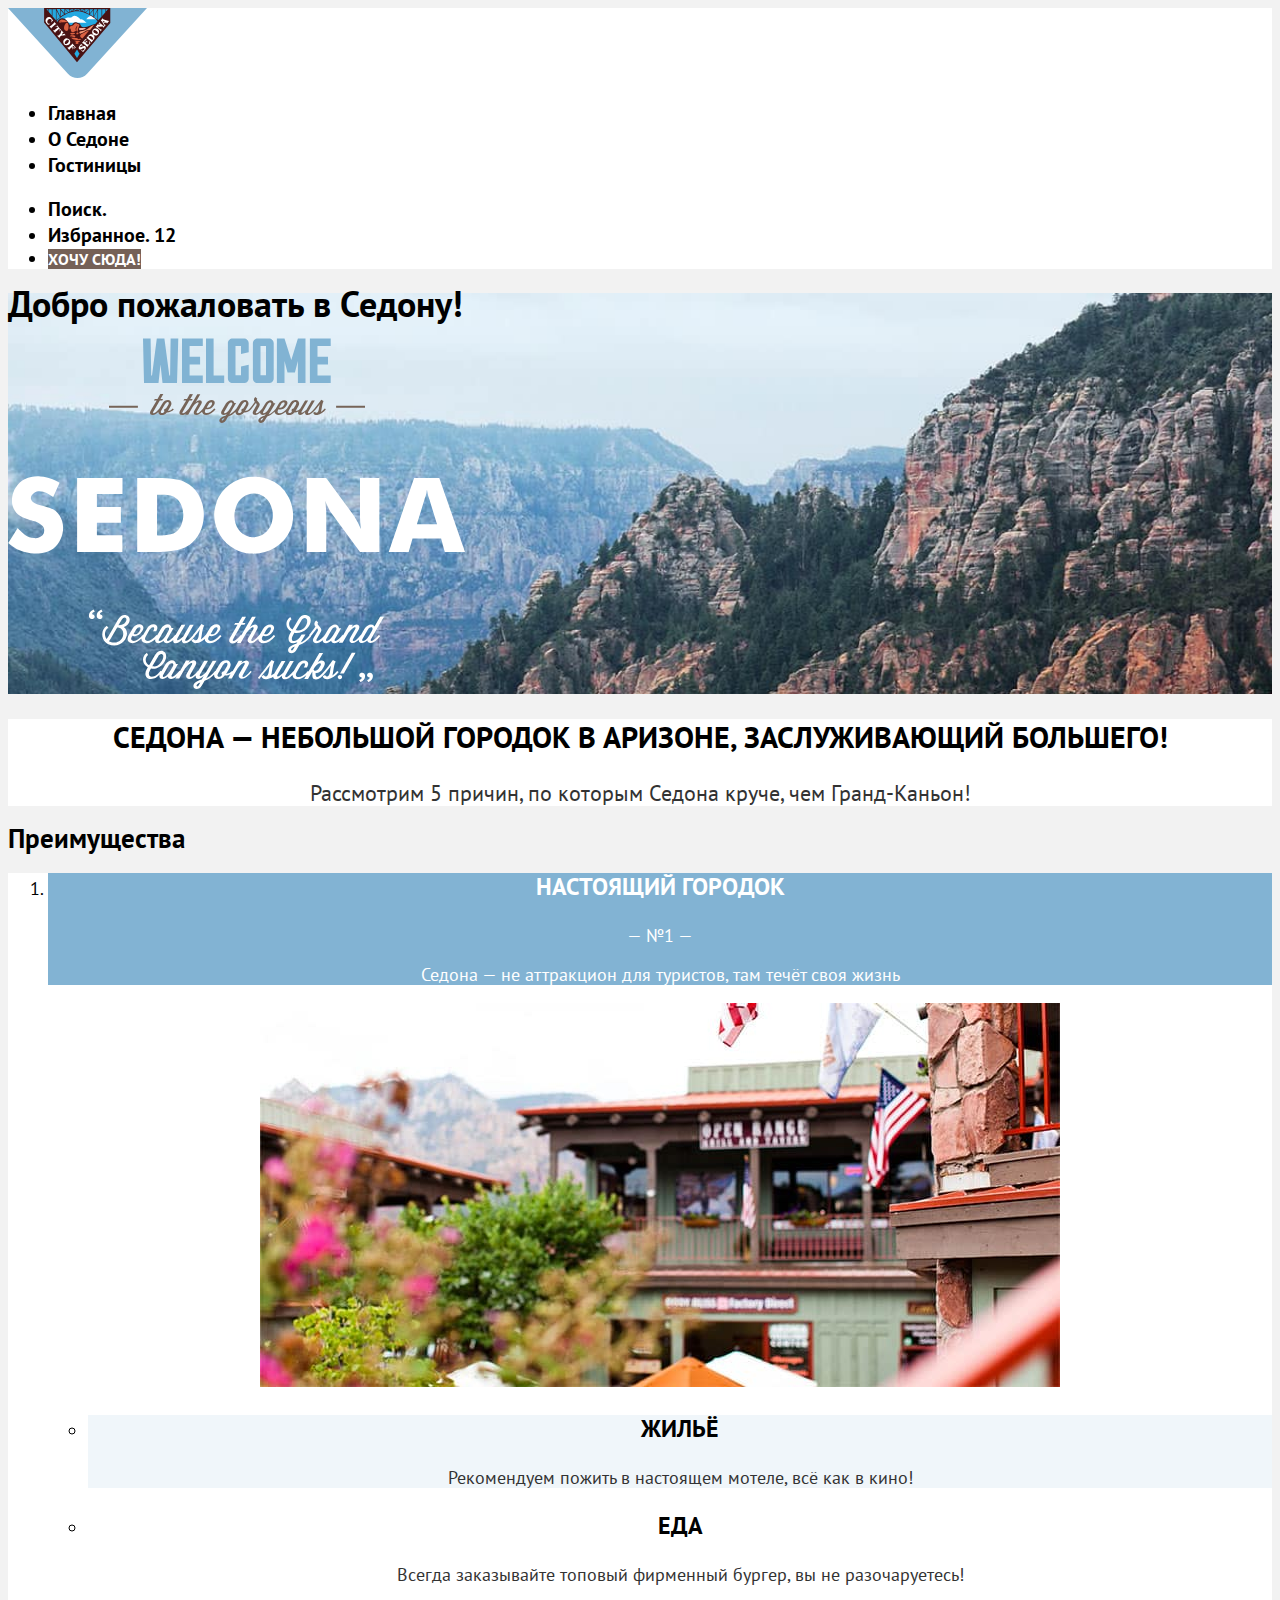
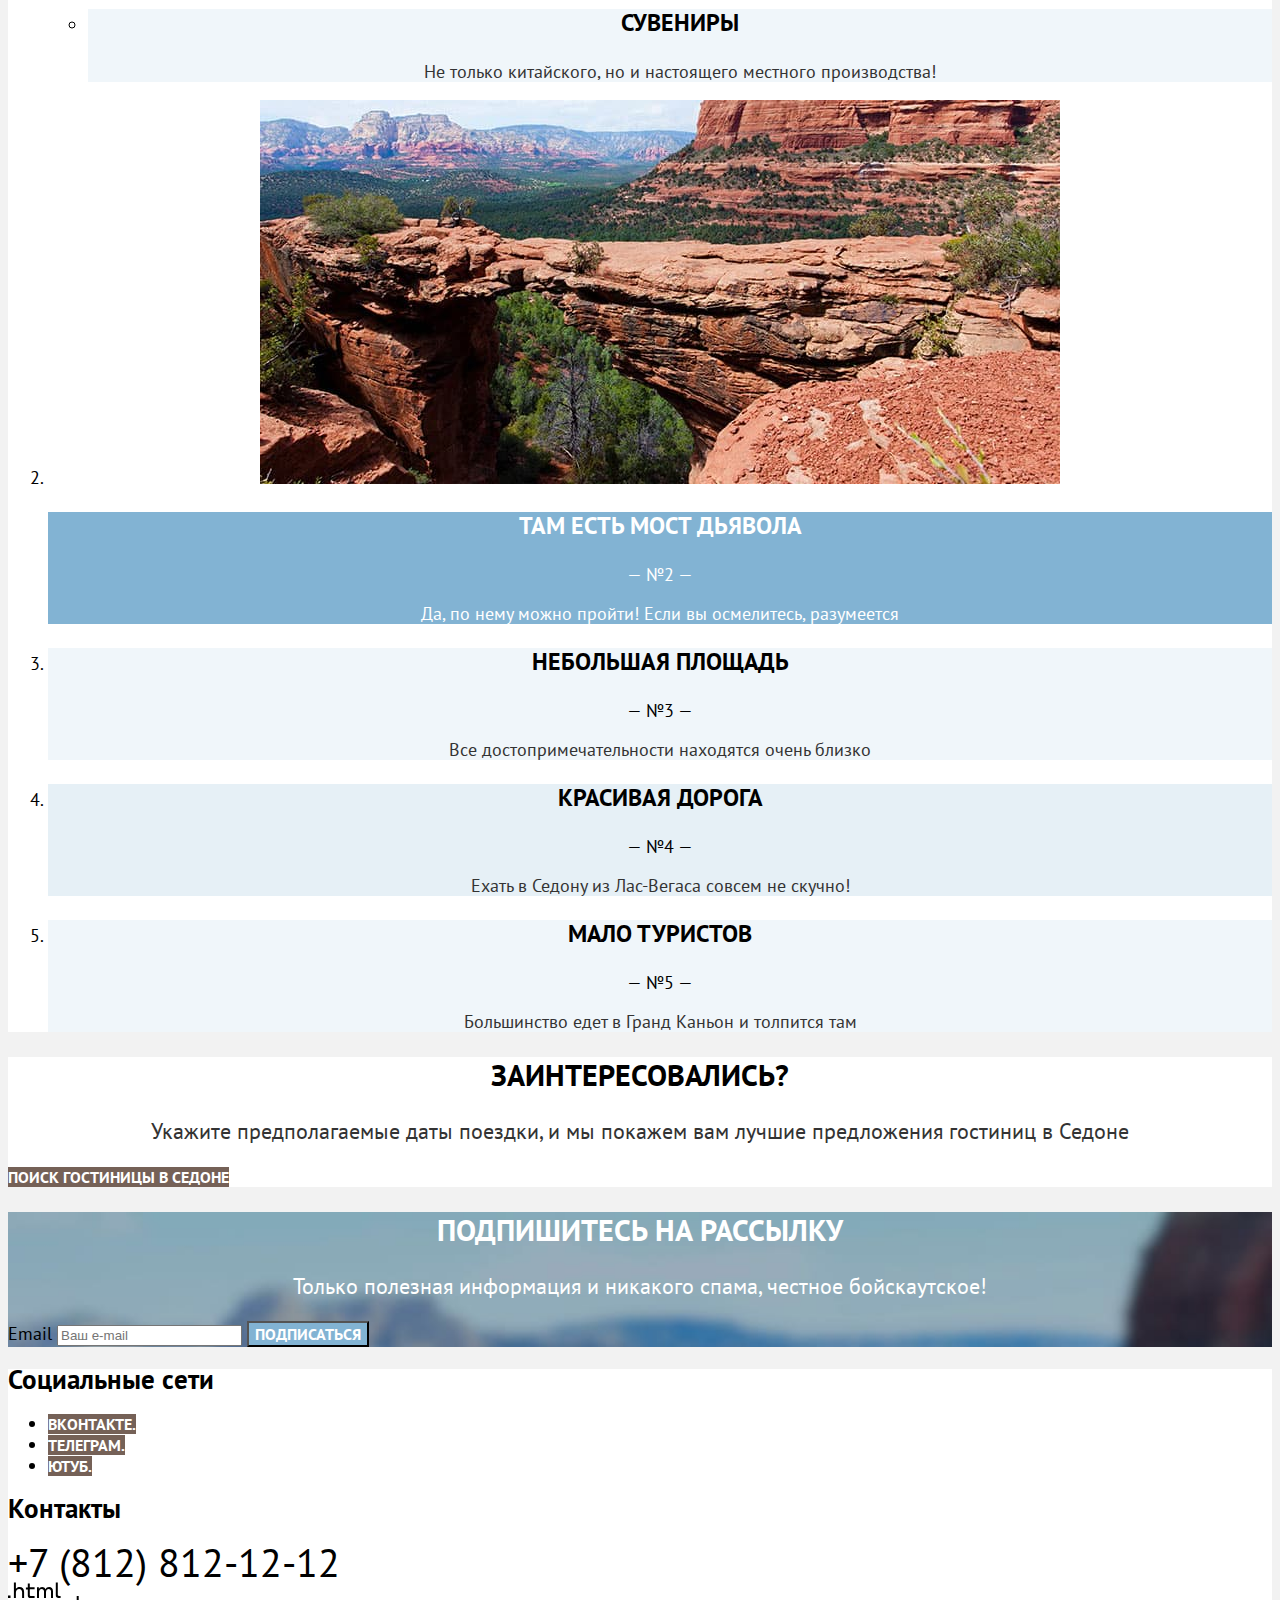
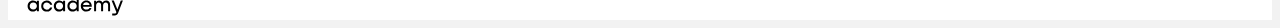
<file: index.html>
<!DOCTYPE html>
<html lang="ru">

<head>
  <meta charset="utf-8">
  <title>HTML Academy: Седона</title>
  <link rel="stylesheet" href="styles/styles.css">
</head>

<body>
  <div class="container">
    <header class="page-header">
      <a class="navigation-logo" href="index.html">
        <img class="page-header-logo" src="images/logo-sedona.svg" width="139" height="70" alt="Логотип Седона.">
      </a>
      <nav class="navigation">
        <ul class="navigation-list">
          <li class="navigation-item">
            <a class="navigation-link navigation-link-current" href="index.html">Главная</a>
          </li>
          <li class="navigation-item">
            <a class="navigation-link" href="#">О Седоне</a>
          </li>
          <li class="navigation-item">
            <a class="navigation-link" href="catalog.html">Гостиницы</a>
          </li>
        </ul>
      </nav>
      <ul class="navigation-list navigation-user">
        <li class="navigation-item">
          <a class="navigation-link" href="#">
            <span class="visually-hidden">Поиск.</span>
          </a>
        </li>
        <li class="navigation-item">
          <a class="navigation-link" href="#">
            <span class="visually-hidden">Избранное.</span>
            <span>12</span>
          </a>
        </li>
        <li class="navigation-item">
          <a class="navigation-link button" href="#">Хочу сюда!</a>
        </li>
      </ul>
    </header>
    <main class="main-index">
      <section class="promo">
        <h1 class="visually-hidden">Добро пожаловать в Седону!</h1>
        <img class="promo-img" src="images/welcome.svg" width="458" height="352"
          alt="Добро пожаловать в великолепную Седону. Потому что Гранд-Каньон отстой!">
      </section>
      <div class="about-sedona">
        <h2 class="main-index-title">Седона — небольшой городок в Аризоне, заслуживающий большего!</h2>
        <p class="main-index-description">Рассмотрим 5 причин, по которым Седона круче, чем Гранд-Каньон!</p>
      </div>
      <section class="advantages">
        <h2 class="visually-hidden">Преимущества</h2>
        <ol class="advantages-list">
          <li class="advantages-item">
            <div class="advantages-reasons">
              <h3 class="advantages-title advantages-title-reasons">Настоящий городок</h3>
              <p class="advantages-number advantages-number-reasons">— №1 —</p>
              <p class="advantages-description advantages-description-reasons">Седона — не аттракцион для туристов, там
                течёт своя жизнь</p>
            </div>
            <div>
              <img class="advantages-img" src="images/photo-1.jpg" width="800" height="384" alt="Домик в горах.">
            </div>
            <ul class="advantages-list">
              <li class="advantages-item advantages-item-opacity">
                <h3 class="advantages-title">Жильё</h3>
                <p class="advantages-description">Рекомендуем пожить в настоящем мотеле, всё как в кино!</p>
              </li>
              <li class="advantages-item">
                <h3 class="advantages-title">Еда</h3>
                <p class="advantages-description">Всегда заказывайте топовый фирменный бургер, вы не разочаруетесь!</p>
              </li>
              <li class="advantages-item advantages-item-opacity">
                <h3 class="advantages-title">Сувениры</h3>
                <p class="advantages-description">Не только китайского, но и настоящего местного производства!</p>
              </li>
            </ul>
          </li>
          <li class="advantages-item">
            <div>
              <img class="advantages-img" src="images/photo-2.jpg" width="800" height="384"
                alt="Каньон с Мостом Дьявола.">
            </div>
            <div class="advantages-reasons">
              <h3 class="advantages-title advantages-title-reasons">Там есть мост дьявола</h3>
              <p class="advantages-number advantages-number-reasons">— №2 —</p>
              <p class="advantages-description advantages-description-reasons">Да, по нему можно пройти! Если вы
                осмелитесь, разумеется</p>
            </div>
          </li>
          <li class="advantages-item advantages-item-opacity">
            <h3 class="advantages-title">Небольшая площадь</h3>
            <p class="advantages-number">— №3 —</p>
            <p class="advantages-description">Все достопримечательности находятся очень близко</p>
          </li>
          <li class="advantages-item advantages-item-opacity-dark">
            <h3 class="advantages-title">Красивая дорога</h3>
            <p class="advantages-number">— №4 —</p>
            <p class="advantages-description">Ехать в Седону из Лас-Вегаса совсем не скучно!</p>
          </li>
          <li class="advantages-item advantages-item-opacity">
            <h3 class="advantages-title">Мало туристов</h3>
            <p class="advantages-number">— №5 —</p>
            <p class="advantages-description">Большинство едет в Гранд Каньон и толпится там</p>
          </li>
        </ol>
      </section>
      <section class="booking">
        <h2 class="booking-title">Заинтересовались?</h2>
        <p class="booking-description">Укажите предполагаемые даты поездки, и мы покажем вам лучшие предложения гостиниц
          в Седоне</p>
        <a class="button booking-link" href="catalog.html">Поиск гостиницы в Седоне</a>
      </section>
      <section class="subscribe">
        <h2 class="subscribe-title">Подпишитесь на рассылку</h2>
        <p class="subscribe-description">Только полезная информация и никакого спама, честное бойскаутское!</p>
        <form class="subscribe-form" action="https://echo.htmlacademy.ru/" method="post">
          <label for="subscribe-email">Email</label>
          <input class="field" placeholder="Ваш e-mail" type="email" name="subscribe-email" id="subscribe-email"
            required>
          <button class="button subscribe-button button-blue" type="submit">Подписаться</button>
        </form>
      </section>
    </main>
    <footer class="page-footer">
      <section class="footer-social">
        <h2 class="visually-hidden">Социальные сети</h2>
        <ul class="footer-social-list">
          <li class="footer-social-item">
            <a class="button" href="https://vk.com/htmlacademy">
              <span class="visually-hidden">Вконтакте.</span>
            </a>
          </li>
          <li class="footer-social-item">
            <a class="button" href="https://t.me/htmlacademy ">
              <span class="visually-hidden">Телеграм.</span>
            </a>
          </li>
          <li class="footer-social-item">
            <a class="button" href="https://www.youtube.com/user/htmlacademyru">
              <span class="visually-hidden">Ютуб.</span>
            </a>
          </li>
        </ul>
      </section>
      <section class="footer-contacts">
        <h2 class="visually-hidden">Контакты</h2>
        <a class="footer-contacts-phone" href="tel:88128121212">+7 (812) 812-12-12</a>
      </section>
      <a class="footer-logo" href="https://htmlacademy.ru/">
        <img src="images/html-academy.svg" width="115" height="34" alt="Логотип HTML Academy.">
      </a>
    </footer>
  </div>
</body>

</html>
</file>
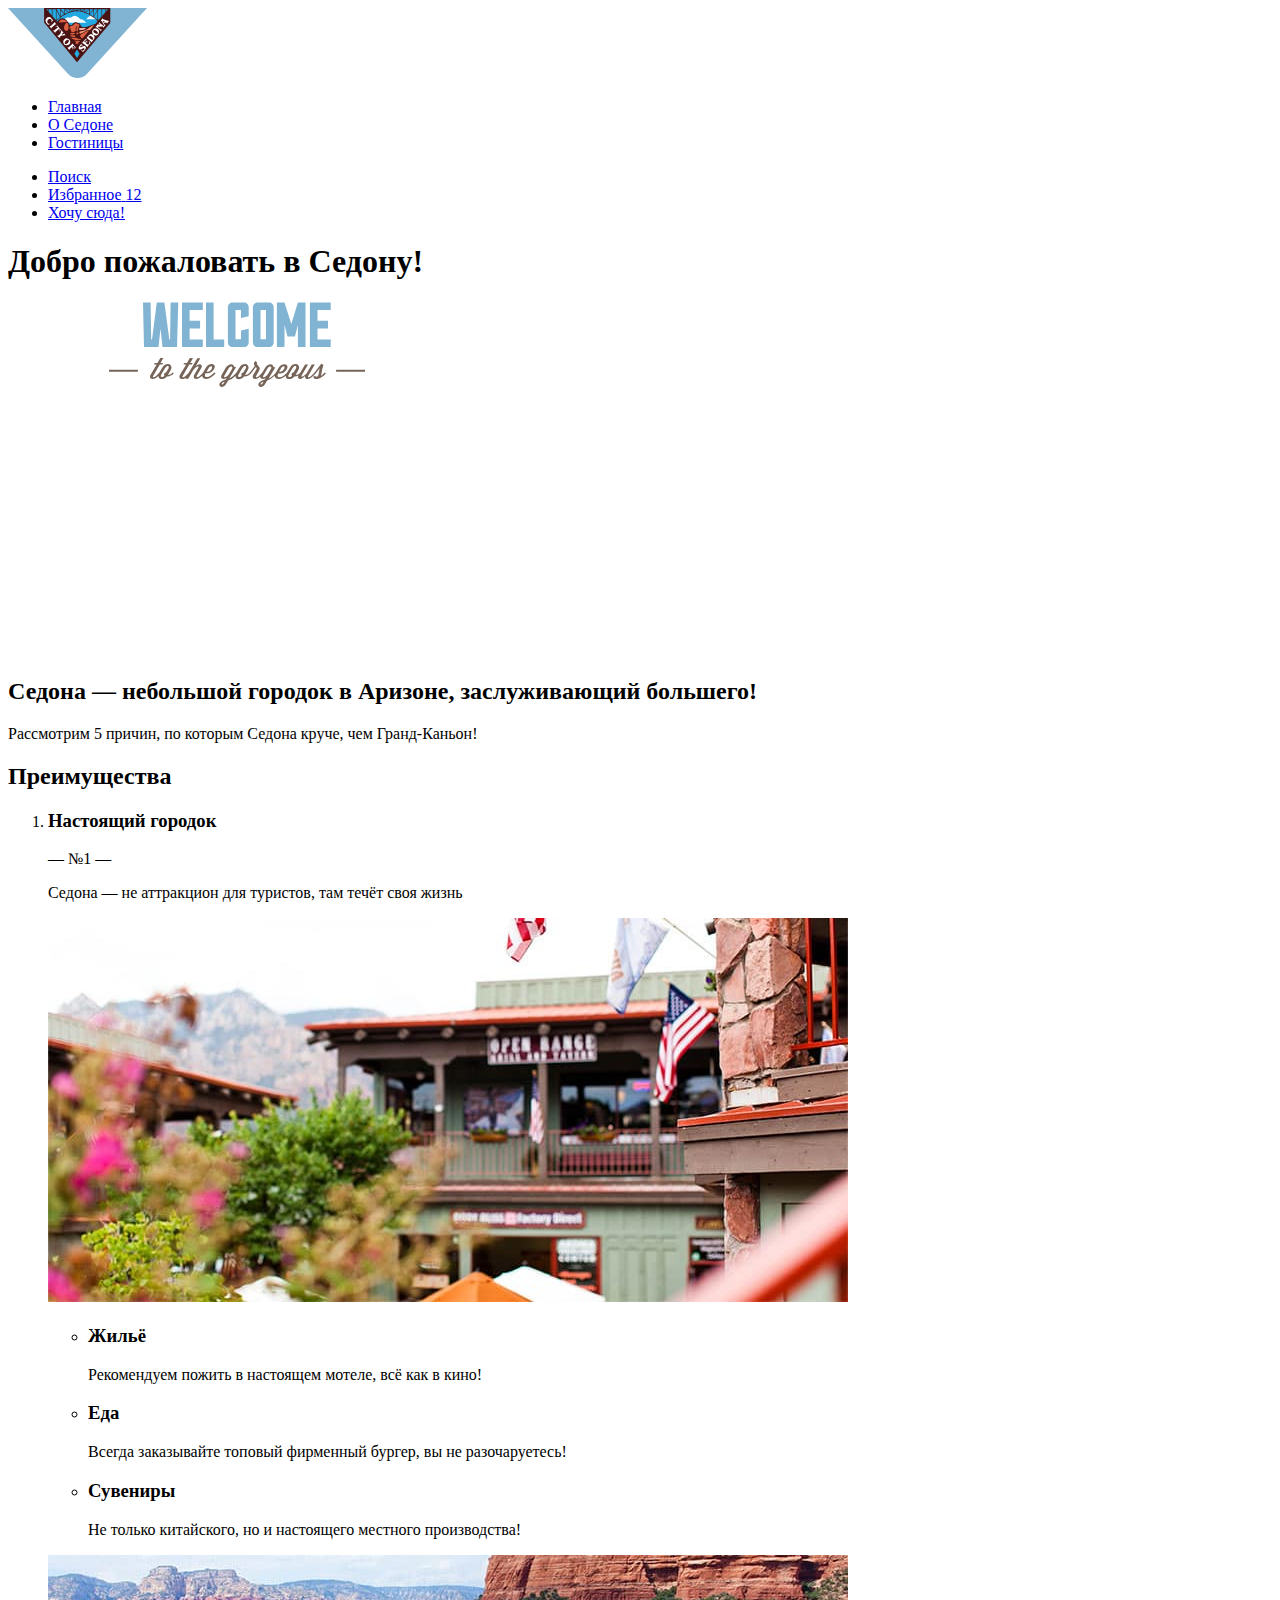
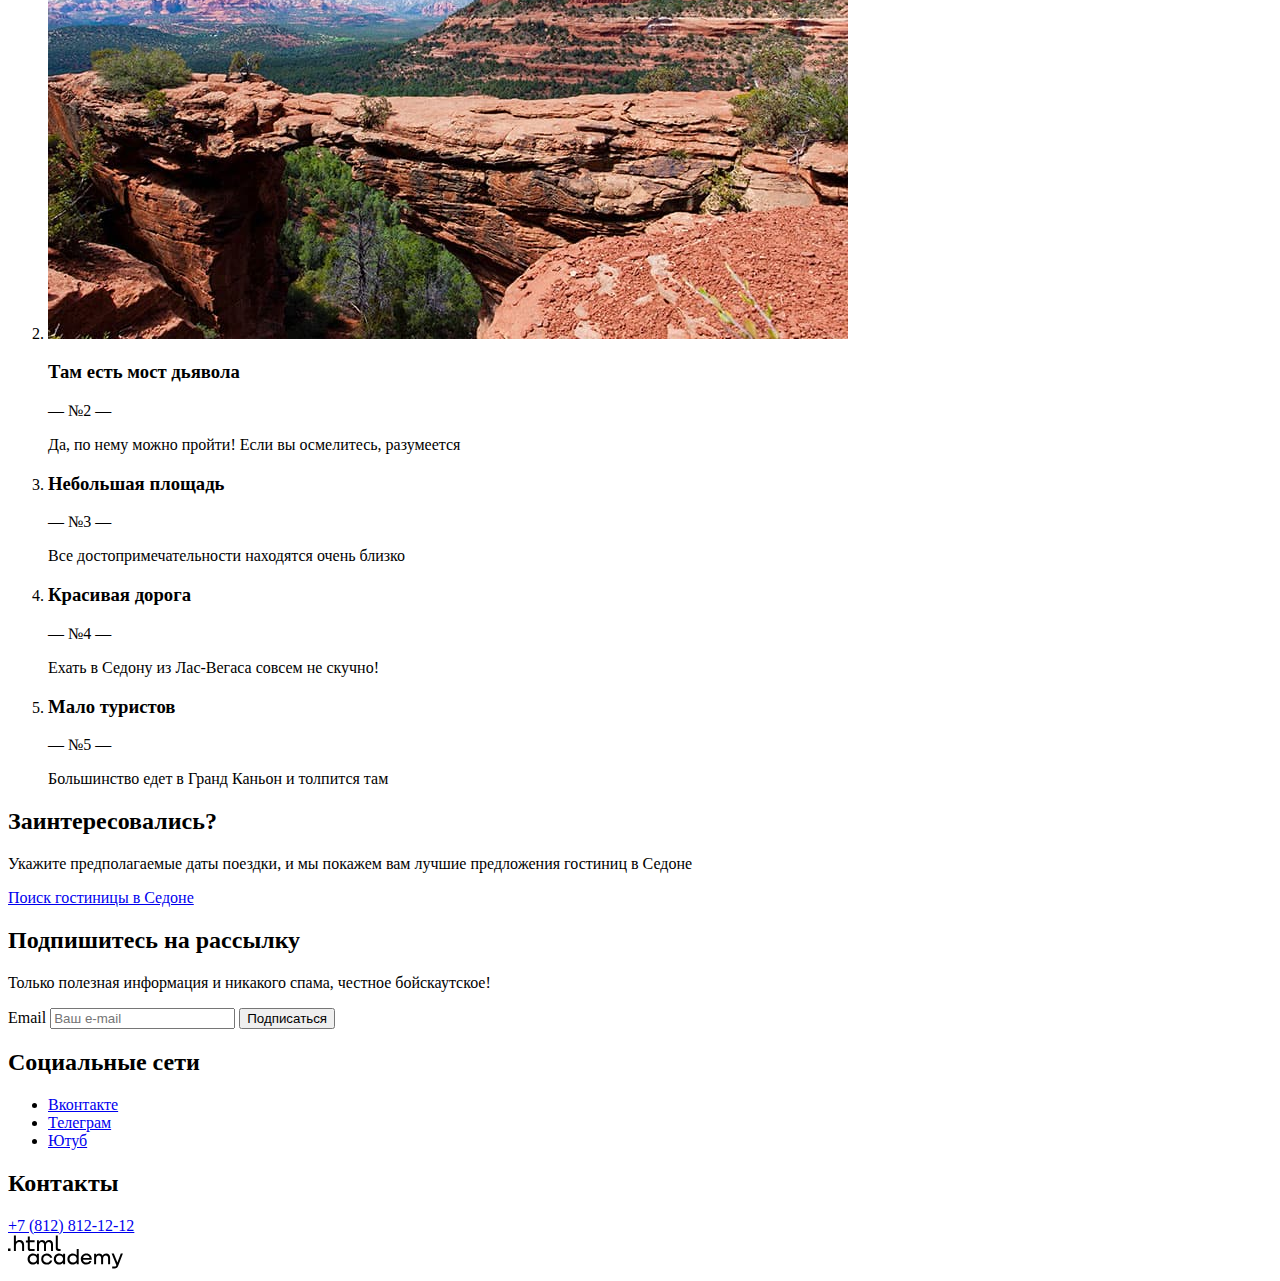
<file: 3/index.html>
<!DOCTYPE html>
<html lang="ru">

<head>
  <meta charset="utf-8">
  <title>HTML Academy: Седона</title>
  <base href="https://htmlacademy-htmlcss.github.io/1418235-sedona-34/3/">
</head>

<body>
  <div class="container">
    <header class="page-header">
      <a class="navigation-logo" href="index.html">
        <img class="page-header-logo" src="images/logo-sedona.svg" width="139" height="70" alt="Логотип Седона">
      </a>
      <nav class="navigation">
        <ul class="navigation-list">
          <li class="navigation-item">
            <a class="navigation-link navigation-link-current" href="index.html">Главная</a>
          </li>
          <li class="navigation-item">
            <a class="navigation-link" href="#">О Седоне</a>
          </li>
          <li class="navigation-item">
            <a class="navigation-link" href="catalog.html">Гостиницы</a>
          </li>
        </ul>
      </nav>
      <ul class="navigation-list navigation-user">
        <li class="navigation-item">
          <a class="navigation-link" href="#">
            <span class="visually-hidden">Поиск</span>
          </a>
        </li>
        <li class="navigation-item">
          <a class="navigation-link" href="#">
            <span class="visually-hidden">Избранное</span>
            <span>12</span>
          </a>
        </li>
        <li class="navigation-item">
          <a class="navigation-link" href="#">Хочу сюда!</a>
        </li>
      </ul>
    </header>
    <main class="main-index">
      <section class="promo">
        <h1 class="visually-hidden">Добро пожаловать в Седону!</h1>
        <img class="promo-img" src="images/welcome.svg" width="458" height="352"
          alt="Добро пожаловать в великолепную Седону. Потому что Гранд-Каньон отстой!">
      </section>
      <h2 class="main-index-title">Седона — небольшой городок в Аризоне, заслуживающий большего!</h2>
      <p class="main-index-description">Рассмотрим 5 причин, по которым Седона круче, чем Гранд-Каньон!</p>
      <section class="advantages">
        <h2 class="visually-hidden">Преимущества</h2>
        <ol class="advantages-list">
          <li class="advantages-item">
            <div>
              <h3 class="advantages-title">Настоящий городок</h3>
              <span class="advantages-number">— №1 —</span>
              <p class="advantages-description">Седона — не аттракцион для туристов, там течёт своя жизнь</p>
            </div>
            <div>
              <img class="advantages-img" src="images/photo-1.jpg" width="800" height="384" alt="Домик в горах">
            </div>
            <ul class="advantages-list">
              <li class="advantages-item">
                <h3 class="advantages-title">Жильё</h3>
                <p class="advantages-description">Рекомендуем пожить в настоящем мотеле, всё как в кино!</p>
              </li>
              <li class="advantages-item">
                <h3 class="advantages-title">Еда</h3>
                <p class="advantages-description">Всегда заказывайте топовый фирменный бургер, вы не разочаруетесь!</p>
              </li>
              <li class="advantages-item">
                <h3 class="advantages-title">Сувениры</h3>
                <p class="advantages-description">Не только китайского, но и настоящего местного производства!</p>
              </li>
            </ul>
          </li>
          <li class="advantages-item">
            <div>
              <img class="advantages-img" src="images/photo-2.jpg" width="800" height="384" alt="Каньон">
            </div>
            <div>
              <h3 class="advantages-title">Там есть мост дьявола</h3>
              <span class="advantages-number">— №2 —</span>
              <p class="advantages-description">Да, по нему можно пройти! Если вы осмелитесь, разумеется</p>
            </div>
          </li>
          <li class="advantages-item">
            <h3 class="advantages-title">Небольшая площадь</h3>
            <span class="advantages-number">— №3 —</span>
            <p class="advantages-description">Все достопримечательности находятся очень близко</p>
          </li>
          <li class="advantages-item">
            <h3 class="advantages-title">Красивая дорога</h3>
            <span class="advantages-number">— №4 —</span>
            <p class="advantages-description">Ехать в Седону из Лас-Вегаса совсем не скучно!</p>
          </li>
          <li class="advantages-item">
            <h3 class="advantages-title">Мало туристов</h3>
            <span class="advantages-number">— №5 —</span>
            <p class="advantages-description">Большинство едет в Гранд Каньон и толпится там</p>
          </li>
        </ol>
      </section>
      <section class="booking">
        <h2 class="booking-title">Заинтересовались?</h2>
        <p class="booking-description">Укажите предполагаемые даты поездки, и мы покажем вам лучшие предложения гостиниц
          в Седоне</p>
        <a class="button booking-link" href="catalog.html">Поиск гостиницы в Седоне</a>
      </section>
      <section class="subscribe">
        <h2 class="subscribe-title">Подпишитесь на рассылку</h2>
        <p class="subscribe-description">Только полезная информация и никакого спама, честное бойскаутское!</p>
        <form class="subscribe-form" action="https://echo.htmlacademy.ru/" method="post">
          <label for="subscribe-email">Email</label>
          <input class="field" placeholder="Ваш e-mail" type="email" name="subscribe-email" id="subscribe-email"
            required>
          <button class="button subscribe-button" type="submit">Подписаться</button>
        </form>
      </section>
    </main>
    <footer class="page-footer">
      <section class="footer-social">
        <h2 class="visually-hidden">Социальные сети</h2>
        <ul class="footer-social-list">
          <li class="footer-social-item">
            <a class="button" href="https://vk.com/htmlacademy">
              <span class="visually-hidden">Вконтакте</span>
            </a>
          </li>
          <li class="footer-social-item">
            <a class="button" href="https://t.me/htmlacademy ">
              <span class="visually-hidden">Телеграм</span>
            </a>
          </li>
          <li class="footer-social-item">
            <a class="button" href="https://www.youtube.com/user/htmlacademyru">
              <span class="visually-hidden">Ютуб</span>
            </a>
          </li>
        </ul>
      </section>
      <section class="footer-contacts">
        <h2 class="visually-hidden">Контакты</h2>
        <a class="footer-contacts-phone" href="tel:88128121212">+7 (812) 812-12-12</a>
      </section>
      <a class="footer-logo" href="https://htmlacademy.ru/">
        <img src="images/html-academy.svg" width="115" height="34" alt="Логотип HTML Academy">
      </a>
    </footer>
  </div>
</body>

</html>
</file>
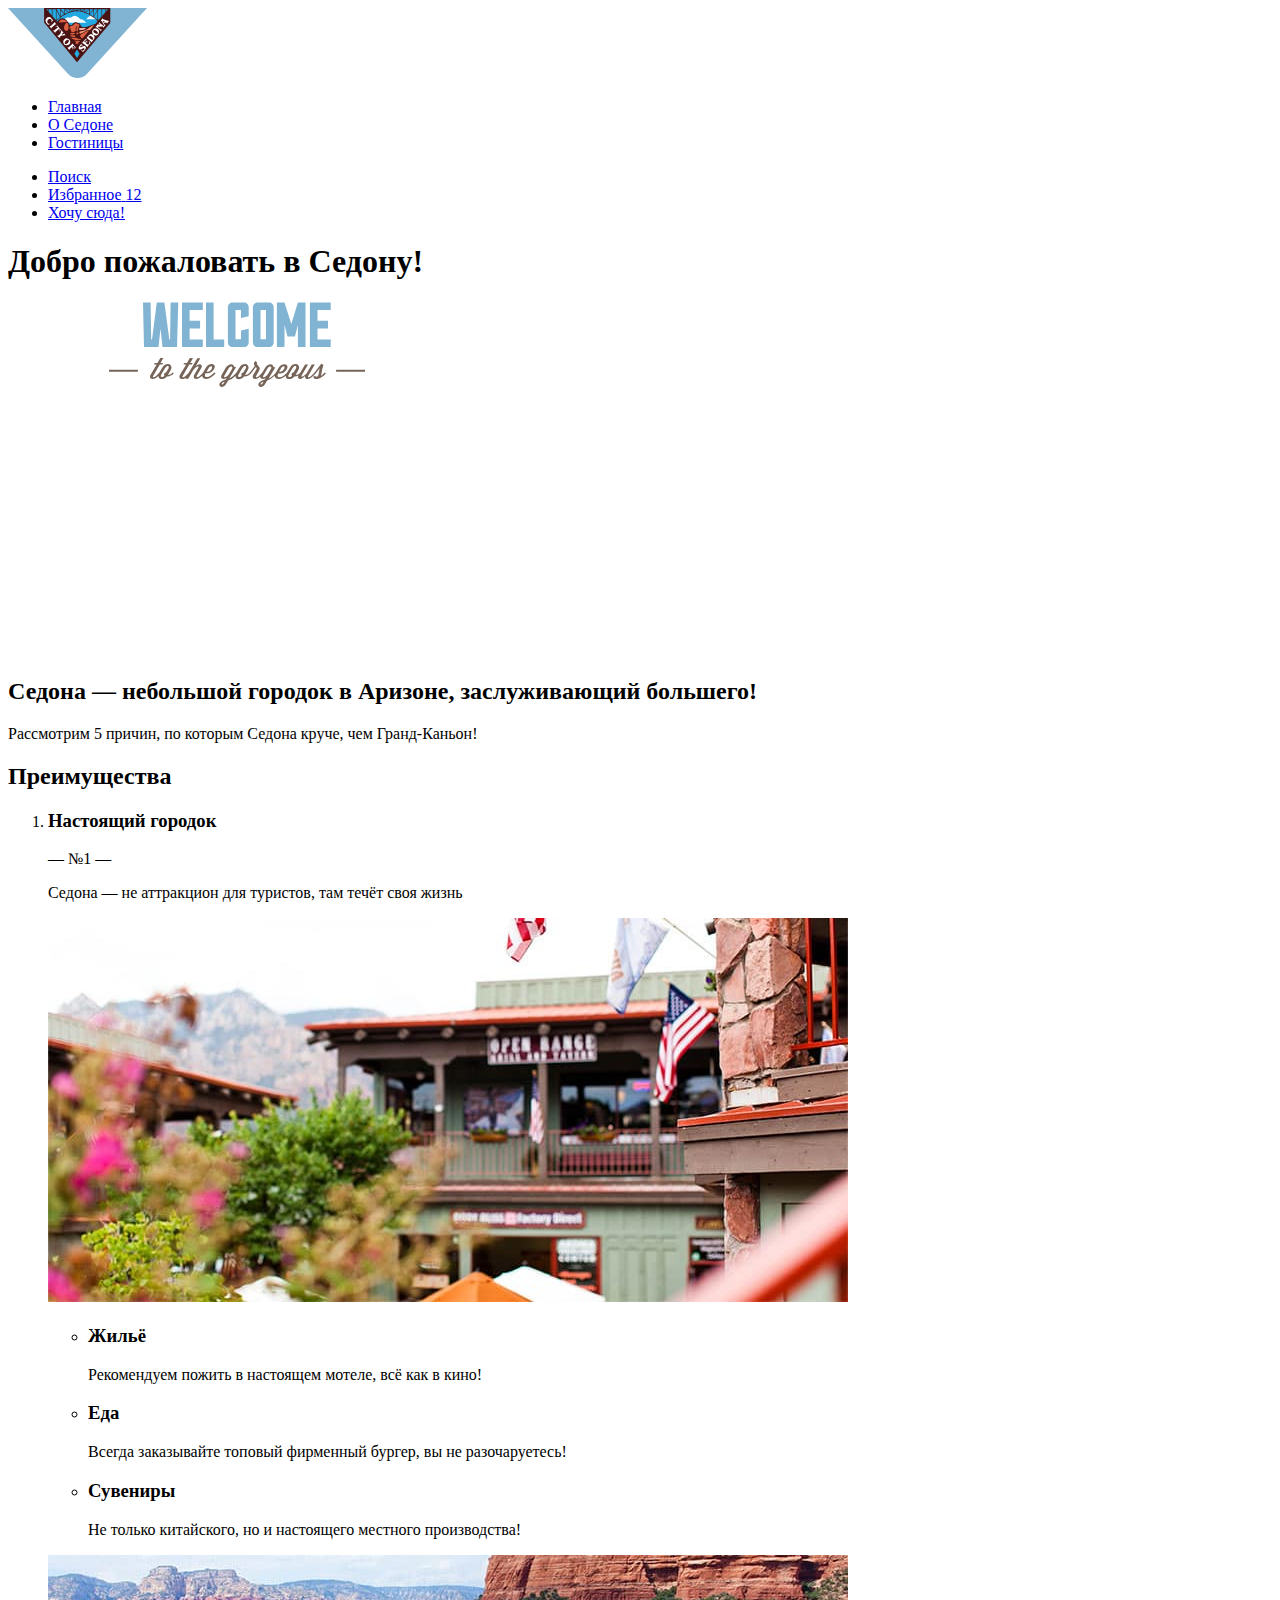
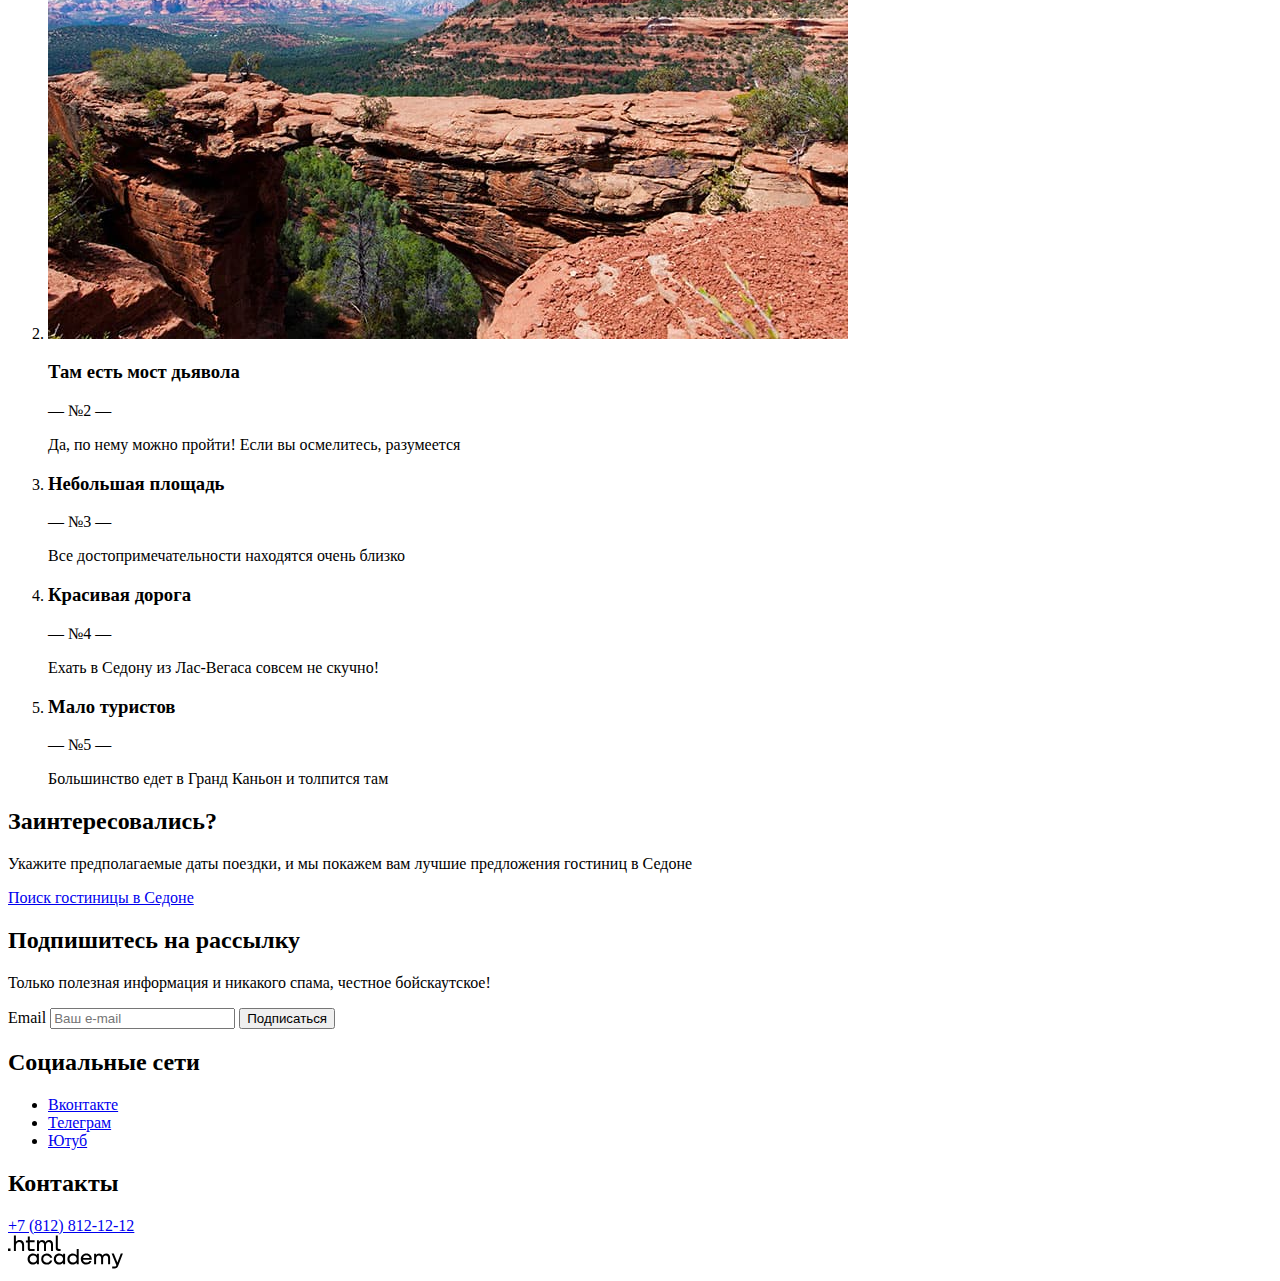
<file: master/index.html>
<!DOCTYPE html>
<html lang="ru">

<head>
  <meta charset="utf-8">
  <title>HTML Academy: Седона</title>
  <base href="https://htmlacademy-htmlcss.github.io/1418235-sedona-34/master/">
</head>

<body>
  <div class="container">
    <header class="page-header">
      <a class="navigation-logo" href="index.html">
        <img class="page-header-logo" src="images/logo-sedona.svg" width="139" height="70" alt="Логотип Седона">
      </a>
      <nav class="navigation">
        <ul class="navigation-list">
          <li class="navigation-item">
            <a class="navigation-link navigation-link-current" href="index.html">Главная</a>
          </li>
          <li class="navigation-item">
            <a class="navigation-link" href="#">О Седоне</a>
          </li>
          <li class="navigation-item">
            <a class="navigation-link" href="catalog.html">Гостиницы</a>
          </li>
        </ul>
      </nav>
      <ul class="navigation-list navigation-user">
        <li class="navigation-item">
          <a class="navigation-link" href="#">
            <span class="visually-hidden">Поиск</span>
          </a>
        </li>
        <li class="navigation-item">
          <a class="navigation-link" href="#">
            <span class="visually-hidden">Избранное</span>
            <span>12</span>
          </a>
        </li>
        <li class="navigation-item">
          <a class="navigation-link" href="#">Хочу сюда!</a>
        </li>
      </ul>
    </header>
    <main class="main-index">
      <section class="promo">
        <h1 class="visually-hidden">Добро пожаловать в Седону!</h1>
        <img class="promo-img" src="images/welcome.svg" width="458" height="352"
          alt="Добро пожаловать в великолепную Седону. Потому что Гранд-Каньон отстой!">
      </section>
      <h2 class="main-index-title">Седона — небольшой городок в Аризоне, заслуживающий большего!</h2>
      <p class="main-index-description">Рассмотрим 5 причин, по которым Седона круче, чем Гранд-Каньон!</p>
      <section class="advantages">
        <h2 class="visually-hidden">Преимущества</h2>
        <ol class="advantages-list">
          <li class="advantages-item">
            <div>
              <h3 class="advantages-title">Настоящий городок</h3>
              <span class="advantages-number">— №1 —</span>
              <p class="advantages-description">Седона — не аттракцион для туристов, там течёт своя жизнь</p>
            </div>
            <div>
              <img class="advantages-img" src="images/photo-1.jpg" width="800" height="384" alt="Домик в горах">
            </div>
            <ul class="advantages-list">
              <li class="advantages-item">
                <h3 class="advantages-title">Жильё</h3>
                <p class="advantages-description">Рекомендуем пожить в настоящем мотеле, всё как в кино!</p>
              </li>
              <li class="advantages-item">
                <h3 class="advantages-title">Еда</h3>
                <p class="advantages-description">Всегда заказывайте топовый фирменный бургер, вы не разочаруетесь!</p>
              </li>
              <li class="advantages-item">
                <h3 class="advantages-title">Сувениры</h3>
                <p class="advantages-description">Не только китайского, но и настоящего местного производства!</p>
              </li>
            </ul>
          </li>
          <li class="advantages-item">
            <div>
              <img class="advantages-img" src="images/photo-2.jpg" width="800" height="384" alt="Каньон">
            </div>
            <div>
              <h3 class="advantages-title">Там есть мост дьявола</h3>
              <span class="advantages-number">— №2 —</span>
              <p class="advantages-description">Да, по нему можно пройти! Если вы осмелитесь, разумеется</p>
            </div>
          </li>
          <li class="advantages-item">
            <h3 class="advantages-title">Небольшая площадь</h3>
            <span class="advantages-number">— №3 —</span>
            <p class="advantages-description">Все достопримечательности находятся очень близко</p>
          </li>
          <li class="advantages-item">
            <h3 class="advantages-title">Красивая дорога</h3>
            <span class="advantages-number">— №4 —</span>
            <p class="advantages-description">Ехать в Седону из Лас-Вегаса совсем не скучно!</p>
          </li>
          <li class="advantages-item">
            <h3 class="advantages-title">Мало туристов</h3>
            <span class="advantages-number">— №5 —</span>
            <p class="advantages-description">Большинство едет в Гранд Каньон и толпится там</p>
          </li>
        </ol>
      </section>
      <section class="booking">
        <h2 class="booking-title">Заинтересовались?</h2>
        <p class="booking-description">Укажите предполагаемые даты поездки, и мы покажем вам лучшие предложения гостиниц
          в Седоне</p>
        <a class="button booking-link" href="catalog.html">Поиск гостиницы в Седоне</a>
      </section>
      <section class="subscribe">
        <h2 class="subscribe-title">Подпишитесь на рассылку</h2>
        <p class="subscribe-description">Только полезная информация и никакого спама, честное бойскаутское!</p>
        <form class="subscribe-form" action="https://echo.htmlacademy.ru/" method="post">
          <label for="subscribe-email">Email</label>
          <input class="field" placeholder="Ваш e-mail" type="email" name="subscribe-email" id="subscribe-email"
            required>
          <button class="button subscribe-button" type="submit">Подписаться</button>
        </form>
      </section>
    </main>
    <footer class="page-footer">
      <section class="footer-social">
        <h2 class="visually-hidden">Социальные сети</h2>
        <ul class="footer-social-list">
          <li class="footer-social-item">
            <a class="button" href="https://vk.com/htmlacademy">
              <span class="visually-hidden">Вконтакте</span>
            </a>
          </li>
          <li class="footer-social-item">
            <a class="button" href="https://t.me/htmlacademy ">
              <span class="visually-hidden">Телеграм</span>
            </a>
          </li>
          <li class="footer-social-item">
            <a class="button" href="https://www.youtube.com/user/htmlacademyru">
              <span class="visually-hidden">Ютуб</span>
            </a>
          </li>
        </ul>
      </section>
      <section class="footer-contacts">
        <h2 class="visually-hidden">Контакты</h2>
        <a class="footer-contacts-phone" href="tel:88128121212">+7 (812) 812-12-12</a>
      </section>
      <a class="footer-logo" href="https://htmlacademy.ru/">
        <img src="images/html-academy.svg" width="115" height="34" alt="Логотип HTML Academy">
      </a>
    </footer>
  </div>
</body>

</html>
</file>
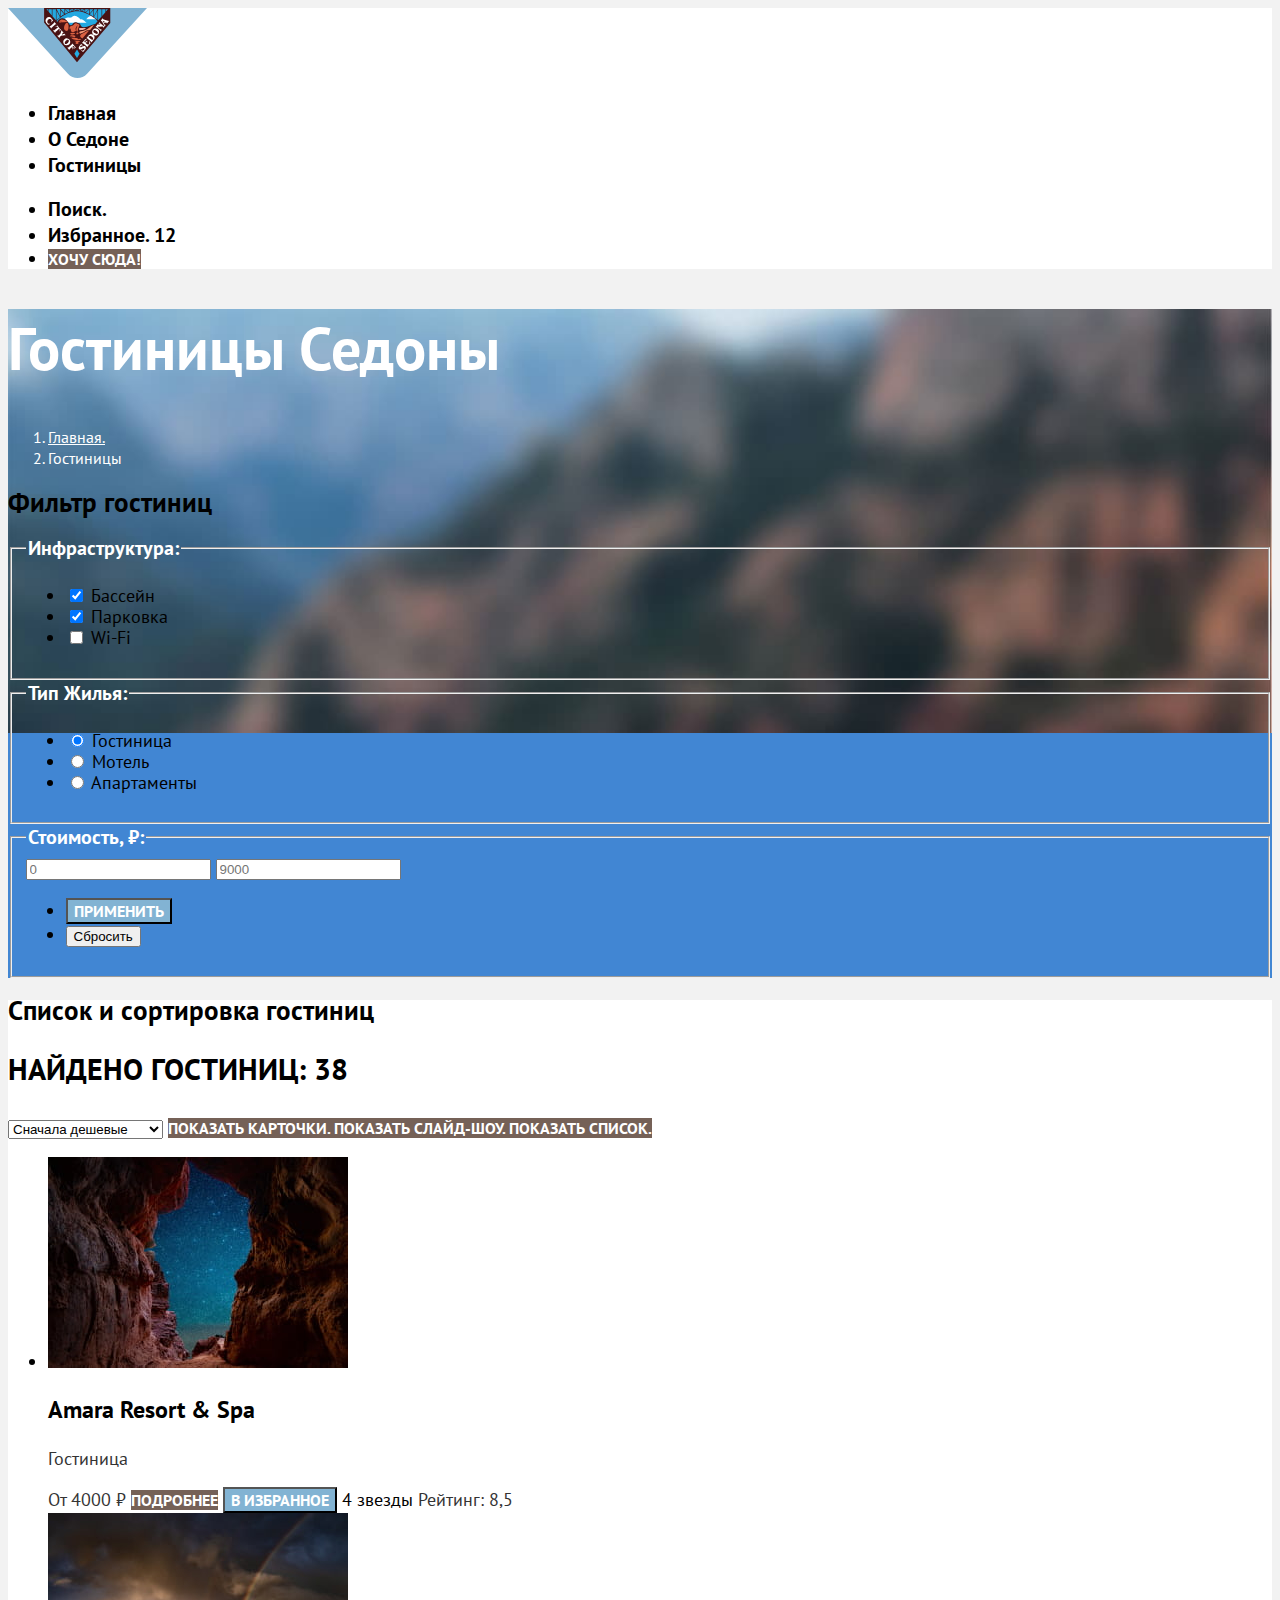
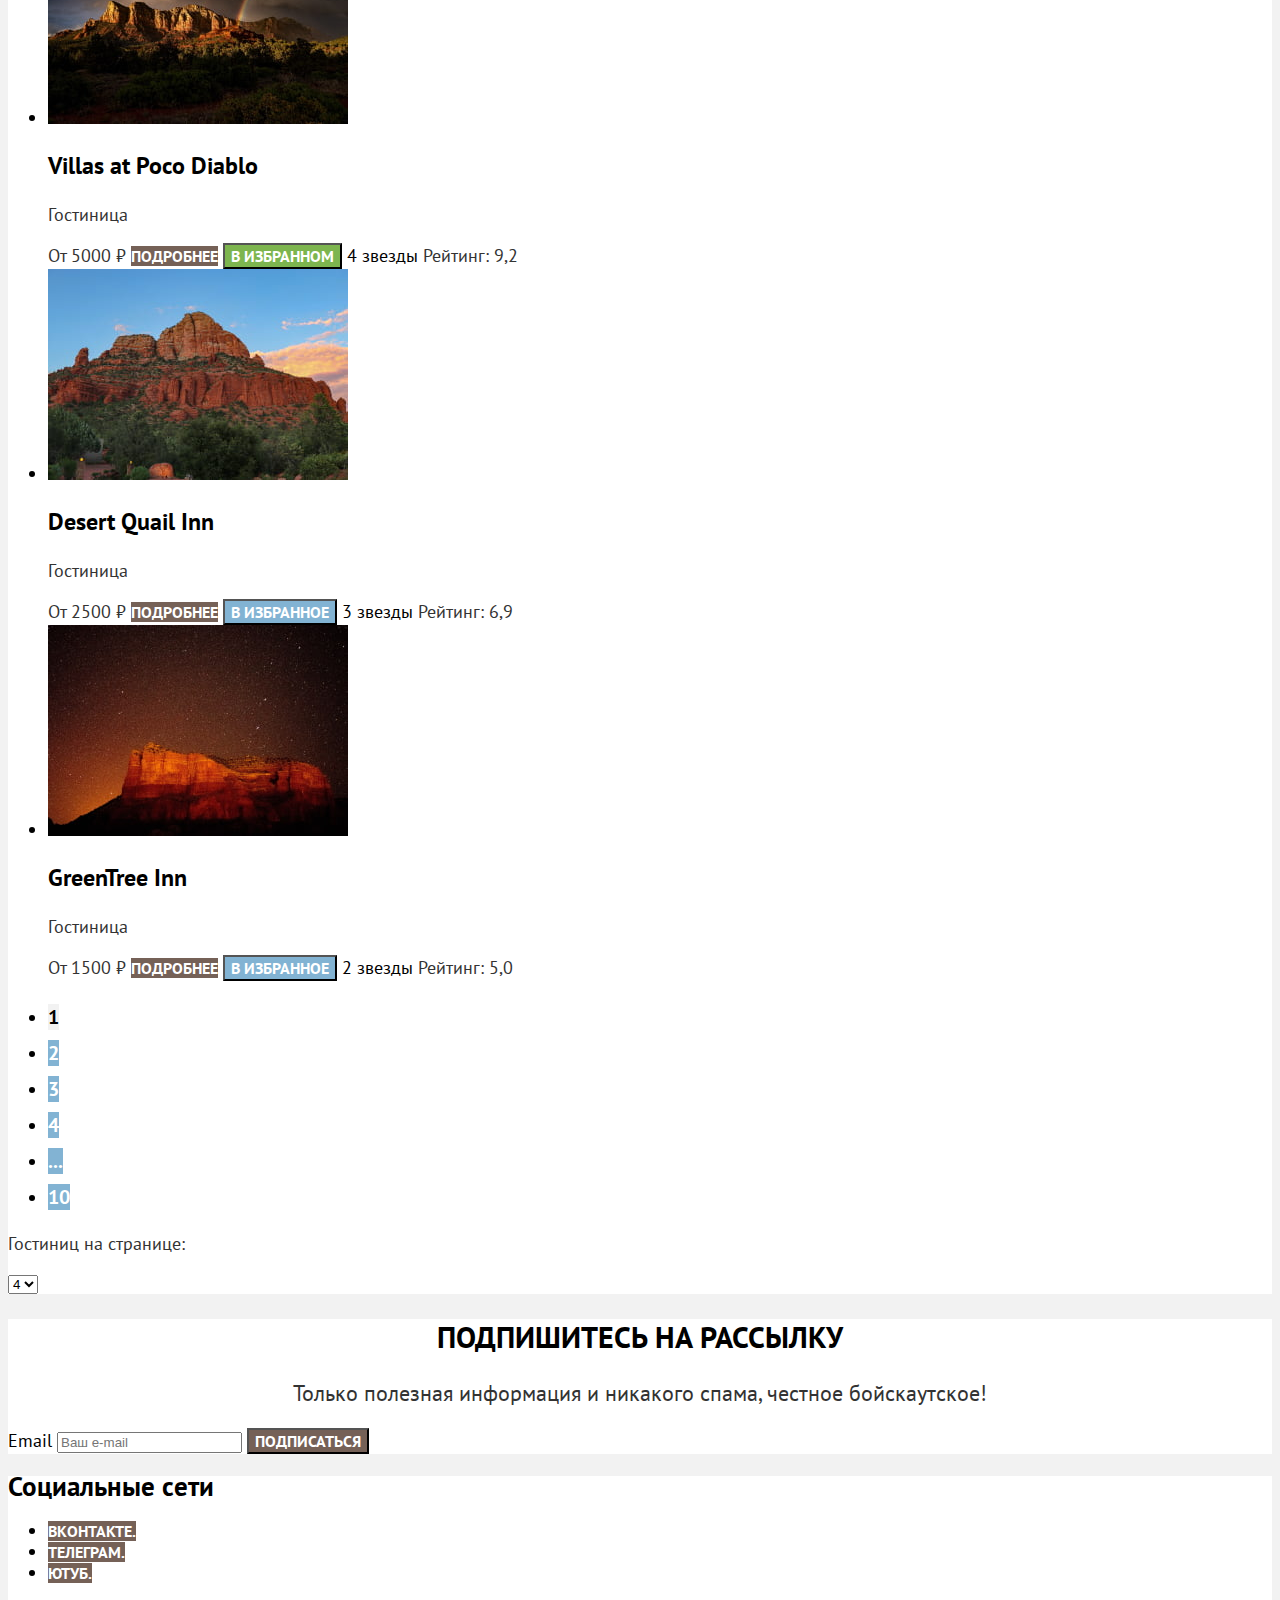
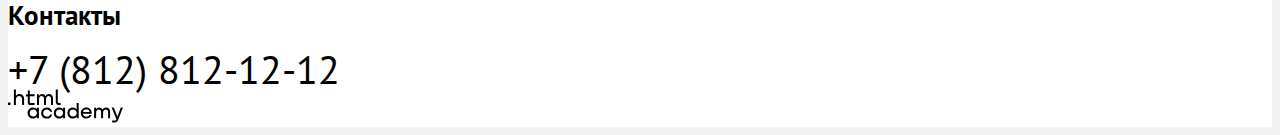
<file: catalog.html>
<!DOCTYPE html>
<html lang="ru">

<head>
  <meta charset="utf-8">
  <title>Каталог</title>
  <link rel="stylesheet" href="styles/styles.css">
</head>

<body>
  <div class="container">
    <header class="page-header">
      <a class="navigation-logo" href="index.html">
        <img class="page-header-logo" src="images/logo-sedona.svg" width="139" height="70" alt="Логотип Седона.">
      </a>
      <nav class="navigation">
        <ul class="navigation-list">
          <li class="navigation-item">
            <a class="navigation-link" href="index.html">Главная</a>
          </li>
          <li class="navigation-item">
            <a class="navigation-link" href="#">О Седоне</a>
          </li>
          <li class="navigation-item">
            <a class="navigation-link navigation-link-current" href="catalog.html">Гостиницы</a>
          </li>
        </ul>
      </nav>
      <ul class="navigation-list navigation-user">
        <li class="navigation-item">
          <a class="navigation-link" href="#">
            <span class="visually-hidden">Поиск.</span>
          </a>
        </li>
        <li class="navigation-item">
          <a class="navigation-link" href="#">
            <span class="visually-hidden">Избранное.</span>
            <span>12</span>
          </a>
        </li>
        <li class="navigation-item">
          <a class="navigation-link button" href="#">Хочу сюда!</a>
        </li>
      </ul>
    </header>
    <main class="main-inner">
      <div class="catalog-background">
        <header class="inner-header">
          <h1 class="inner-header-title">Гостиницы Седоны</h1>
          <ol class="breadcrumbs">
            <li class="breadcrumbs-item">
              <a class="breadcrumbs-link" href="index.html">
                <span class="visually-hidden">Главная.</span>
              </a>
            </li>
            <li class="breadcrumbs-item">
              <a class="breadcrumbs-link">Гостиницы</a>
            </li>
          </ol>
        </header>
        <section class="filter-products">
          <h2 class="visually-hidden">Фильтр гостиниц</h2>
          <form class="filter-form" action="https://echo.htmlacademy.ru/" method="get">
            <fieldset class="filter-group">
              <legend class="filter-title">Инфраструктура:</legend>
              <ul class="filter-list">
                <li class="filter-item">
                  <label class="control">
                    <input class="control-input" type="checkbox" name="pool" checked>
                    Бассейн
                  </label>
                </li>
                <li class="filter-item">
                  <label class="control">
                    <input class="control-input" type="checkbox" name="parking" checked>
                    Парковка
                  </label>
                </li>
                <li class="filter-item">
                  <label class="control">
                    <input class="control-input" type="checkbox" name="wi-fi">
                    Wi-Fi
                  </label>
                </li>
              </ul>
            </fieldset>

            <fieldset class="filter-group">
              <legend class="filter-title">Тип жилья:</legend>
              <ul class="filter-list">
                <li class="filter-item">
                  <label class="control">
                    <input class="control-input" type="radio" name="product-group" value="hotel" checked>
                    Гостиница
                  </label>
                </li>
                <li class="filter-item">
                  <label class="control">
                    <input class="control-input" type="radio" name="product-group" value="motel">
                    Мотель
                  </label>
                </li>
                <li class="filter-item">
                  <label class="control">
                    <input class="control-input" type="radio" name="product-group" value="apartments">
                    Апартаменты
                  </label>
                </li>
              </ul>
            </fieldset>
            <fieldset class="filter-group">
              <legend class="filter-title">Стоимость, ₽:</legend>
              <input type="text" name="from" placeholder="0">
              <input type="text" name="to" placeholder="9000">
              <ul class="catalog-button-group">
                <li class="button-submit">
                  <button class="button button-blue" type="submit">Применить</button>
                </li>
                <li class="button-reset">
                  <button type="reset">Сбросить</button>
                </li>
              </ul>
            </fieldset>
          </form>
        </section>
      </div>
      <section class="catalog-products">
        <h2 class="visually-hidden">Список и сортировка гостиниц</h2>
        <form class="catalog-products-form" action="https://echo.htmlacademy.ru/" method="get">
          <p class="catalog-products-description">Найдено гостиниц: 38</p>
          <select class="select-control" aria-label="Сортировка">
            <option value="cheap">Сначала дешевые</option>
            <option value="popular">Сначала популярные</option>
            <option value="expensive">Сначала дорогие</option>
          </select>
          <a class="button" href="#">
            <span class="visually-hidden">Показать карточки.</span>
          </a>
          <a class="button" href="#">
            <span class="visually-hidden">Показать слайд-шоу.</span>
          </a>
          <a class="button" href="#">
            <span class="visually-hidden">Показать список.</span>
          </a>
        </form>
        <div class="product-card">
          <ul class="product-card-list">
            <li class="product-card-item">
              <a class="product-card-link" href="#">
                <img class="product-card-image" src="images/catalog/hotel-1.jpg" width="300" height="211"
                  alt="Вид на звездное небо из арки каньона.">
                <h3 class="product-card-title">Amara Resort & Spa</h3>
              </a>
              <p class="product-card-description">Гостиница</p>
              <b class="product-card-price">От 4000 ₽</b>
              <a class="product-card-link button" href="#">Подробнее</a>
              <button class="button product-card-button button-blue" type="submit">В избранное</button>
              <span class="visually-hidden">4 звезды</span>
              <span class="product-card-raiting">Рейтинг: 8,5</span>
            </li>
            <li class="product-card-item">
              <a class="product-card-link" href="#">
                <img class="product-card-image" src="images/catalog/hotel-2.jpg" width="300" height="211"
                  alt="Радуга над каньоном.">
                <h3 class="product-card-title">Villas at Poco Diablo</h3>
              </a>
              <p class="product-card-description">Гостиница</p>
              <b class="product-card-price">От 5000 ₽</b>
              <a class="product-card-link button" href="#">Подробнее</a>
              <button class="button product-card-button button-green" type="submit">В избранном</button>
              <span class="visually-hidden">4 звезды</span>
              <span class="product-card-raiting">Рейтинг: 9,2</span>
            </li>
            <li class="product-card-item">
              <a class="product-card-link" href="#">
                <img class="product-card-image" src="images/catalog/hotel-3.jpg" width="300" height="211"
                  alt="Каньон среди зелени.">
                <h3 class="product-card-title">Desert Quail Inn</h3>
              </a>
              <p class="product-card-description">Гостиница</p>
              <b class="product-card-price">От 2500 ₽</b>
              <a class="product-card-link button" href="#">Подробнее</a>
              <button class="button product-card-button button-blue" type="submit">В избранное</button>
              <span class="visually-hidden">3 звезды</span>
              <span class="product-card-raiting">Рейтинг: 6,9</span>
            </li>
            <li class="product-card-item">
              <a class="product-card-link" href="#">
                <img class="product-card-image" src="images/catalog/hotel-4.jpg" width="300" height="211"
                  alt="Звездное небо над каньоном.">
                <h3 class="product-card-title">GreenTree Inn</h3>
              </a>
              <p class="product-card-description">Гостиница</p>
              <b class="product-card-price">От 1500 ₽</b>
              <a class="product-card-link button" href="#">Подробнее</a>
              <button class="button product-card-button button-blue" type="submit">В избранное</button>
              <span class="visually-hidden">2 звезды</span>
              <span class="product-card-raiting">Рейтинг: 5,0</span>
            </li>
          </ul>
        </div>

        <ul class="pagination">
          <li class="pagination-item">
            <a class="pagination-link pagination-current">1</a>
          </li>
          <li class="pagination-item">
            <a class="pagination-link" href="#">2</a>
          </li>
          <li class="pagination-item">
            <a class="pagination-link" href="#">3</a>
          </li>
          <li class="pagination-item">
            <a class="pagination-link" href="#">4</a>
          </li>
          <li class="pagination-item">
            <a class="pagination-link" href="#">...</a>
          </li>
          <li class="pagination-item">
            <a class="pagination-link" href="#">10</a>
          </li>
        </ul>
        <p class="pagination-description">Гостиниц на странице:</p>
        <select class="select-control" aria-label="Сортировка">
          <option value="4">4</option>
          <option value="3">3</option>
          <option value="2">2</option>
          <option value="1">1</option>
        </select>
      </section>
      <section class="subscribe subscribe-catalog">
        <h2 class="subscribe-title subscribe-catalog-title">Подпишитесь на рассылку</h2>
        <p class="subscribe-description subscribe-catalog-description">Только полезная информация и никакого спама,
          честное бойскаутское!</p>
        <form class="subscribe-form" action="https://echo.htmlacademy.ru/" method="post">
          <label for="subscribe-email">Email</label>
          <input class="field" placeholder="Ваш e-mail" type="email" name="subscribe-email" id="subscribe-email"
            required>
          <button class="button subscribe-button" type="submit">Подписаться</button>
        </form>
      </section>
    </main>
    <footer class="page-footer">
      <section class="footer-social">
        <h2 class="visually-hidden">Социальные сети</h2>
        <ul class="footer-social-list">
          <li class="footer-social-item">
            <a class="button" href="https://vk.com/htmlacademy">
              <span class="visually-hidden">Вконтакте.</span>
            </a>
          </li>
          <li class="footer-social-item">
            <a class="button" href="https://t.me/htmlacademy ">
              <span class="visually-hidden">Телеграм.</span>
            </a>
          </li>
          <li class="footer-social-item">
            <a class="button" href="https://www.youtube.com/user/htmlacademyru">
              <span class="visually-hidden">Ютуб.</span>
            </a>
          </li>
        </ul>
      </section>
      <section class="footer-contacts">
        <h2 class="visually-hidden">Контакты</h2>
        <a class="footer-contacts-phone" href="tel:88128121212">+7 (812) 812-12-12</a>
      </section>
      <a class="footer-logo" href="https://htmlacademy.ru/">
        <img src="images/html-academy.svg" width="115" height="34" alt="Логотип HTML Academy.">
      </a>
    </footer>
  </div>
</body>

</html>
</file>
<file: styles/styles.css>
@font-face {
  font-family: "PT Sans";
  font-style: normal;
  font-weight: 400;
  src: url(../fonts/ptsans-400.woff2) format("woff2");
  font-display: swap;
}

@font-face {
  font-family: "PT Sans";
  font-style: normal;
  font-weight: 700;
  src: url(../fonts/ptsans-700.woff2) format("woff2");
  font-display: swap;
}

body {
  font-family: "PT Sans", sans-serif;
  font-size: 18px;
  line-height: 21px;
  background: #f2f2f2;
  color: #000000;
}

.page-header {
  background-color: #ffffff;
}

.navigation-link {
  font-weight: 700;
  font-size: 20px;
  line-height: 26px;
  text-align: center;
  text-decoration: none;
  color: #000000;
}

.button {
  font-family: inherit;
  font-weight: 700;
  font-size: 16px;
  line-height: 20px;
  text-align: center;
  color: #ffffff;
  background: #756157;
  text-decoration: none;
  text-transform: uppercase;
}

.button-blue {
  background: #82B3D3;
}

.button-green {
  background: #7DB54F;
}

.promo {
  background-image: url(../images/index-background.jpg);
  background-size: 100% auto;
  background-repeat: no-repeat;
  background-color: #4186d3;
}

.about-sedona {
  background-color: #ffffff;
}

.main-index-title {
  font-size: 30px;
  line-height: 36px;
  font-weight: 700;
  text-align: center;
  text-transform: uppercase;
}

.main-index-description {
  font-weight: 400;
  font-size: 22px;
  line-height: 26px;
  text-align: center;
  color: #333333;
}

.advantages-list {
  text-align: center;
  background-color: #ffffff;
}

.advantages-reasons {
  background: #82b3d3;
}

.advantages-title {
  font-weight: 700;
  font-size: 24px;
  line-height: 28px;
  text-align: center;
  text-transform: uppercase;
}

.advantages-number {
  font-weight: 400;
  text-align: center;
}

.advantages-description {
  font-weight: 400;
  text-align: center;
  color: #333333;
}

.advantages-title-reasons {
  color: #ffffff;
}

.advantages-number-reasons {
  color: #ffffff;
}

.advantages-description-reasons {
  color: #ffffff;
}

.advantages-item-opacity {
  background: rgba(131, 179, 211, 0.12);
}

.advantages-item-opacity-dark {
  background: rgba(131, 179, 211, 0.2);
}

.booking {
  background-color: #ffffff;
}

.booking-title {
  font-weight: 700;
  font-size: 30px;
  line-height: 36px;
  text-align: center;
  text-transform: uppercase;
}

.booking-description {
  font-weight: 400;
  font-size: 22px;
  line-height: 26px;
  text-align: center;
  color: #333333;
}

.subscribe {
  background-image: url(../images/background.jpg);
  background-size: 100% auto;
  background-repeat: no-repeat;
  background-color: #4186d3;
}

.subscribe-title {
  font-weight: 700;
  font-size: 30px;
  line-height: 36px;
  text-align: center;
  text-transform: uppercase;
  color: #ffffff;
}

.subscribe-description {
  font-weight: 400;
  font-size: 22px;
  line-height: 26px;
  text-align: center;
  color: #ffffff;
}

.page-footer {
  background-color: #ffffff;
}

.footer-contacts-phone {
  font-weight: 400;
  font-size: 40px;
  line-height: 40px;
  text-align: center;
  color: #000000;
  text-decoration: none;
}

/* Стили каталога */

.catalog-background {
  background-image: url(../images/catalog/catalog-background.jpg);
  background-size: 100% auto;
  background-repeat: no-repeat;
  background-color: #4186d3;
}

.inner-header-title {
  font-weight: 700;
  font-size: 60px;
  line-height: 78px;
  color: #ffffff;
}

.breadcrumbs {
  font-weight: 400;
  font-size: 16px;
  color: #ffffff;
}

.breadcrumbs-link {
  color: inherit;
}

.filter-title {
  font-weight: 700;
  font-size: 20px;
  line-height: 26px;
  text-transform: capitalize;
  color: #ffffff;
}

.catalog-products {
  background-color: #ffffff;
}

.catalog-products-description {
  font-weight: 700;
  font-size: 30px;
  line-height: 36px;
  text-transform: uppercase;
}

.product-card-link {
  text-decoration: none;
}

.product-card-title {
  font-weight: 700;
  font-size: 24px;
  line-height: 28px;
  color: #000000;
}

.product-card-description {
  font-weight: 400;
  color: #333333;
}

.product-card-price {
  font-weight: 400;
  color: #333333;
}

.product-card-raiting {
  font-weight: 400;
  color: #333333;
}

.pagination {
  color: #000000;
}

.pagination-link {
  font-weight: 700;
  font-size: 20px;
  line-height: 36px;
  text-align: center;
  text-transform: uppercase;
  color: #ffffff;
  background: #82b3d3;
  text-decoration: none;
}

.pagination-current {
  background: #f2f2f2;
  color: #000000;
}

.pagination-description {
  font-weight: 400;
  color: #333333;
}

.subscribe-catalog {
  background: #ffffff;
}

.subscribe-catalog-title {
  color: #000000;
}

.subscribe-catalog-description {
  color: #333333;
}
</file>
